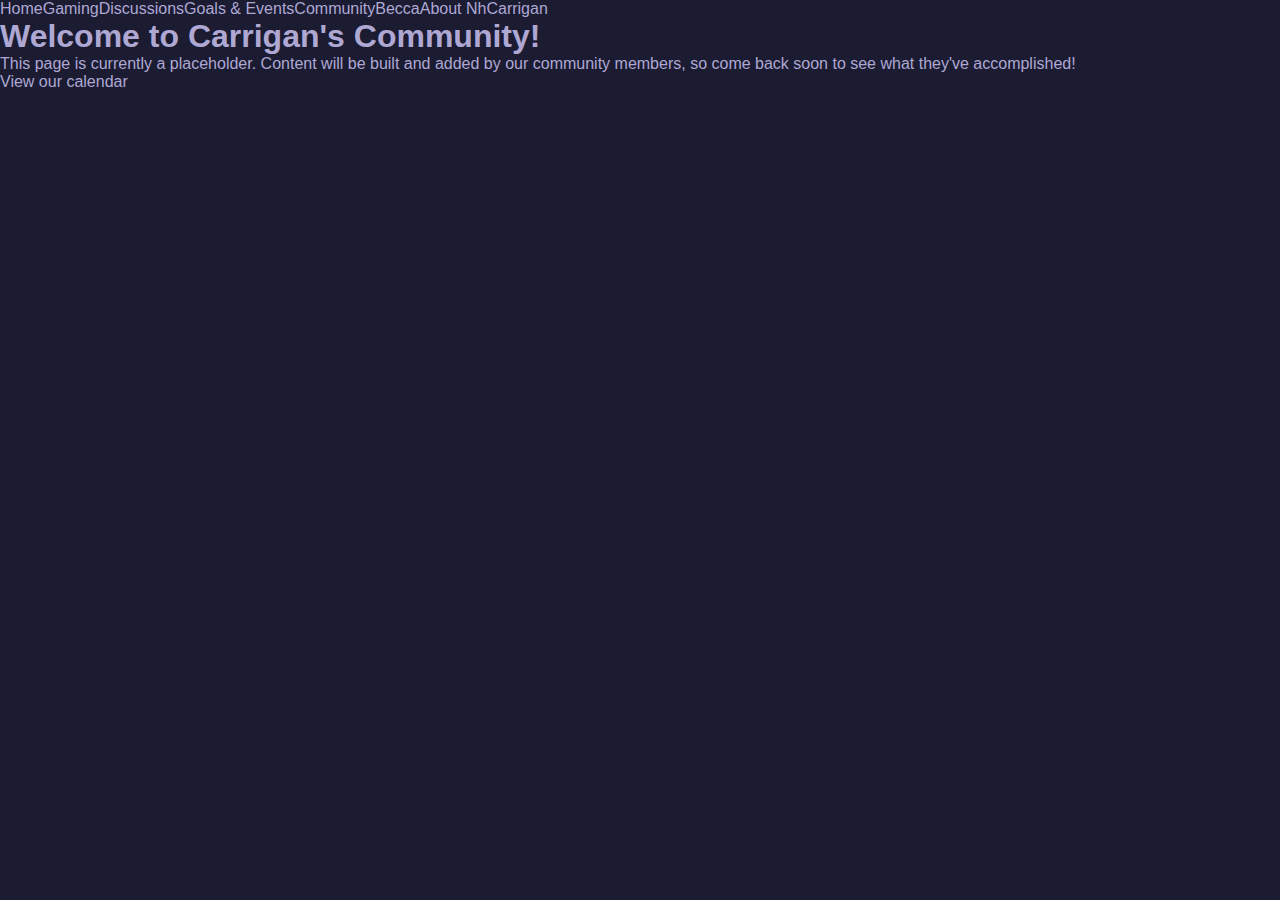
<file: index.html>
<!DOCTYPE html>
<html lang="en">
  <head>
    <meta charset="UTF-8" />
    <meta http-equiv="X-UA-Compatible" content="IE=edge" />
    <meta name="viewport" content="width=device-width, initial-scale=1.0" />
    <meta name="og:title" content="Carrigan's Community" />
    <meta
      name="og:description"
      content="The homepage for our lovely little community."
    />
    <link rel="stylesheet" href="./public/index.css" type="text/css" />
    <title>Carrigan's Community</title>
  </head>
  <body>
    <ul>
      <li><a class="active" href="index.html">Home</a></li>
      <li><a href="#gaming">Gaming</a></li>
      <li><a href="#discussions">Discussions</a></li>
      <li><a href="./views/calendar.html">Goals & Events</a></li>
      <li><a href="#community">Community</a></li>
      <li><a href="#becca">Becca</a></li>
      <li><a href="#about">About NhCarrigan</a></li>
    </ul>
    
    <h1>Welcome to Carrigan's Community!</h1>
    <p>
      This page is currently a placeholder. Content will be built and added by
      our community members, so come back soon to see what they've accomplished!
    </p>
    <p>
      <a href="./views/calendar.html">View our calendar</a>
    </p>
  </body>
</html>
</file>
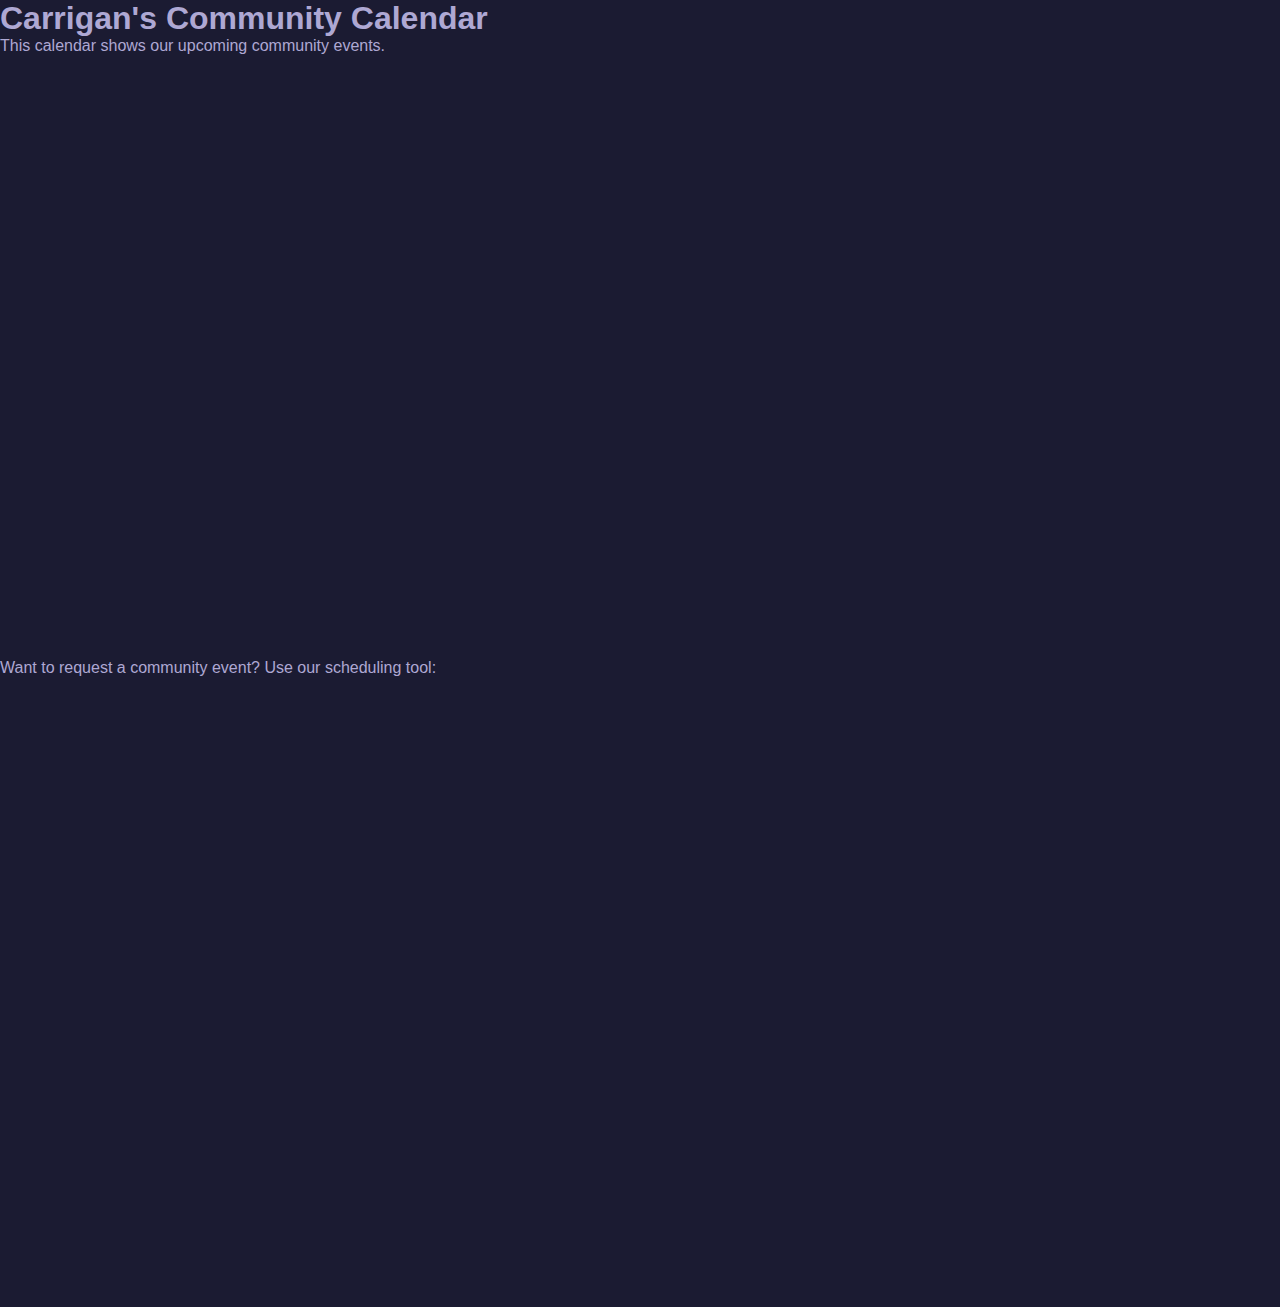
<file: views/calendar.html>
<!DOCTYPE html>
<html lang="en">
  <head>
    <meta charset="UTF-8" />
    <meta http-equiv="X-UA-Compatible" content="IE=edge" />
    <meta name="viewport" content="width=device-width, initial-scale=1.0" />
    <link rel="stylesheet" href="../public/index.css" type="text/css" />
    <title>Calendar</title>
  </head>
  <body>
    <h1>Carrigan's Community Calendar</h1>
    <p>This calendar shows our upcoming community events.</p>
    <iframe
      src="https://calendar.google.com/calendar/embed?height=600&amp;wkst=1&amp;bgcolor=%23B39DDB&amp;ctz=America%2FLos_Angeles&amp;src=MnJuMGdqc2FxMzVvbzBqazlnanA4aHVqYThAZ3JvdXAuY2FsZW5kYXIuZ29vZ2xlLmNvbQ&amp;color=%23B39DDB&amp;title=Carrigan&#39;s%20Community&amp;showNav=1&amp;showTabs=0&amp;showCalendars=0&amp;showPrint=0&amp;showDate=1"
      style="border-width: 0"
      width="800"
      height="600"
      frameborder="0"
      scrolling="no"
    ></iframe>
    <p>Want to request a community event? Use our scheduling tool:</p>
    <!-- Calendly inline widget begin -->
    <div
      class="calendly-inline-widget"
      data-url="https://calendly.com/nhcarrigan/carrigans-community-event"
      style="min-width: 320px; height: 630px"
    ></div>
    <script
      type="text/javascript"
      src="https://assets.calendly.com/assets/external/widget.js"
      async
    ></script>
    <!-- Calendly inline widget end -->
  </body>
</html>
</file>
<file: public/index.css>
:root {
  /* CSS HEX */
  --dark-magenta: #9c138f;
  --wisteria: #b695ce;
  --bone: #e3dfd1;
  --jet: #333333;
  --purple-pizzazz: #e74bda;
  --blue-violet-color-wheel: #511e6a;
  --main-bg: #1b1b32;
}

* {
  margin: 0px;
  padding: 0px;
  box-sizing: border-box;
}
body {
  background-color: var(--main-bg);
  color: #aea8d3;
  margin: 0px;
  padding: 0px;
  font-family: sans-serif;
}
main {
  background: var(--main-bg);
}
h2 {
  padding-top: 20px;
  padding-bottom: 20px;
  font-family: sans-serif;
  color: white;
  font-size: 3rem;
  align-items: center;
}
h2::selection {
  background-color: var(--dark-purple);
}
ul {
  list-style-type: none;
  margin: 0;
  padding: 0;
  overflow: hidden;
}
#opening h3 a {
  color: white;
}
a {
  color: #aea8d3;
  text-decoration: none;
}
li {
  float: left;
}
#nav {
  box-shadow: 0 0px 10px rgba(255, 255, 255, 0.3);
  background-color: var(--main-bg);
  position: fixed;
  width: 100%;
  padding-left: 1.5em;
  z-index: 100;
}
#nav li a {
  display: block;
  color: white;
  text-align: center;
  padding: 20px 16px;
  text-decoration: none;
}

#nav li a:hover {
  background-color: brown;
}

#welcome {
  display: flex;
  height: 100vh;
  font-size: 27px;
  justify-content: center;
  align-items: center;
  background: #3a3240;
}
#welcome h1 {
  padding: 20px;
  font-family: monospace;
}
#opening {
  margin: 5%;
  padding: 5%;
  font-family: monospace;
  font-size: 1rem;
}
#gaming {
  margin: 5%;
  padding: 5%;
  font-family: monospace;
  font-size: 1rem;
}
#discussion {
  margin: 5%;
  padding: 5%;
  font-family: monospace;
  font-size: 1rem;
}
#whoisNH {
  background: #e3dfd1;
  color: black;
  box-shadow: 10px;
  border-radius: 30px;
  width: 60vw;
  margin: 10% auto;
  padding: 5%;
}

#nicksInfo {
  display: flex;
  padding-top: 20px;
}

#nicksInfo .para {
  margin-bottom: 0.75rem;
  line-height: 1.25rem;
}

#goals h2 {
  color: #3a3240;
}
#whoisNH h2 {
  color: #3a3240;
}
#goals {
  width: 80%;
  padding: 20px;
  margin: auto;
  background: beige;
  color: grey;
  border-radius: 30px;
  font-family: monospace;
  font-size: 1rem;
}

#moderators-section {
  max-width: 1100px;
  margin: 0 auto 1rem;
  padding: 1rem;
  display: flex;
  flex-direction: column;
}

.moderators-header {
  text-align: center;
  margin: 1.5rem 0 3rem;
}

#moderators-section p {
  font-family: monospace, sans-serif;
  margin: 0 2rem;
  max-width: 600px;
  margin: 0 auto;
  font-size: 1.1rem;
}

.moderators {
  display: grid;
  grid-template-columns: repeat(3, 1fr);
  grid-auto-rows: minmax(230px, max-content);
  grid-gap: 1.5rem;
}

#calender {
  padding: 20px;
  text-decoration: underline;
}

@media screen and (max-width: 1000px) {
  #nicksInfo {
    flex-direction: column;
  }
  #nicksInfo img {
    margin: auto;
  }
}

@media (max-width: 870px) {
  .moderators {
    grid-template-columns: 1fr;
  }
}
</file>
